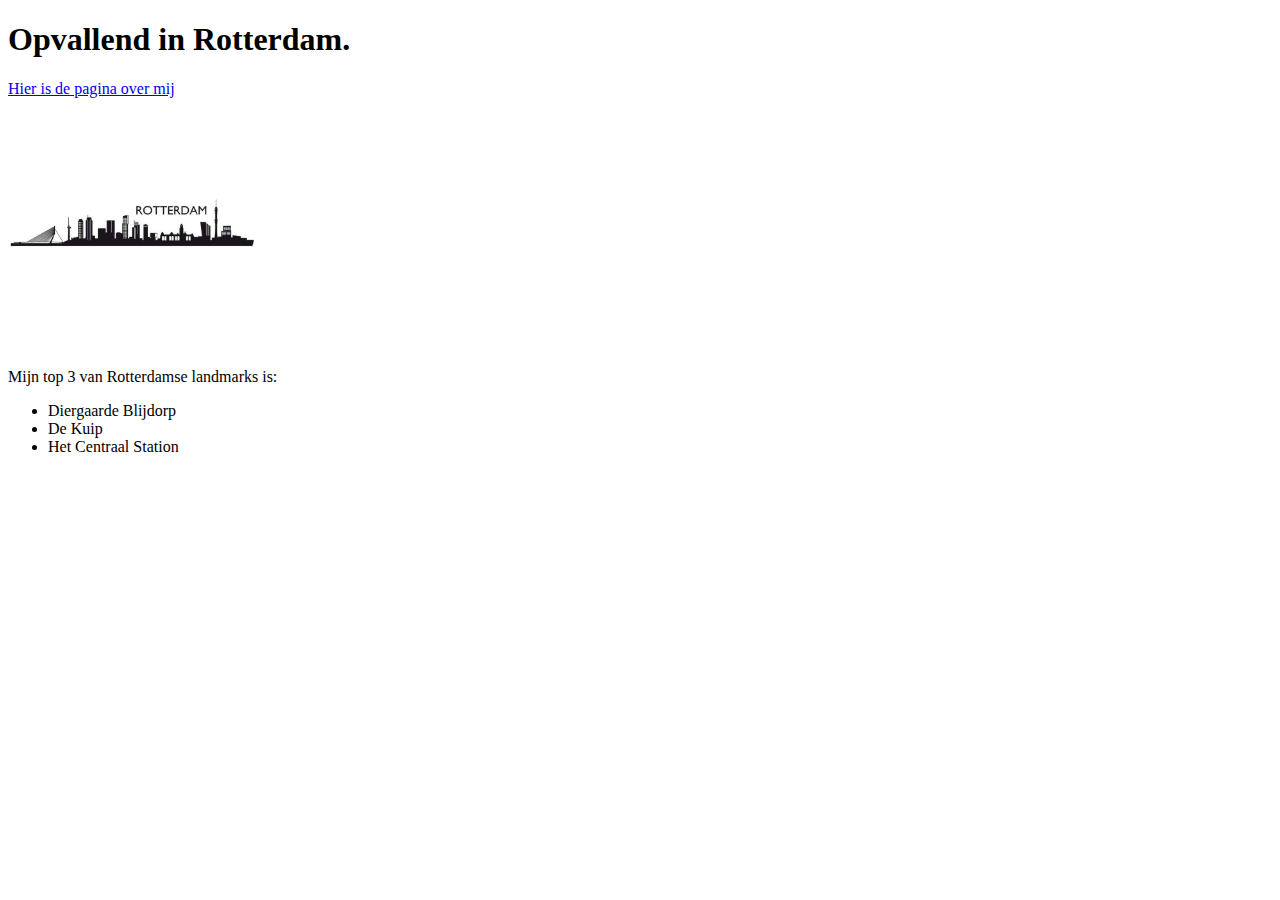
<file: Opdracht_003/index.html>
<!DOCTYPE html>
<html>
    <head>
        <!-- hier zet je de code in de head tags -->
        <title>Opdracht 3 van de cursus</title>
    </head>
    <body>
        <header>
            <h1>Opvallend in Rotterdam.</h1>
            <nav>
                <a href="about.html">Hier is de pagina over mij</a>
            </nav>
        </header>

        <main>
            <article>
                <img src="images/skyline-rotterdam.jpg" width="250" />
                <p>Mijn top 3 van Rotterdamse landmarks is:</p>
                <ul>
                    <li>Diergaarde Blijdorp</li>
                    <li>De Kuip</li>
                    <li>Het Centraal Station</li>
                </ul>
            </article>
        </main>
        
    </body>
</html>
</file>
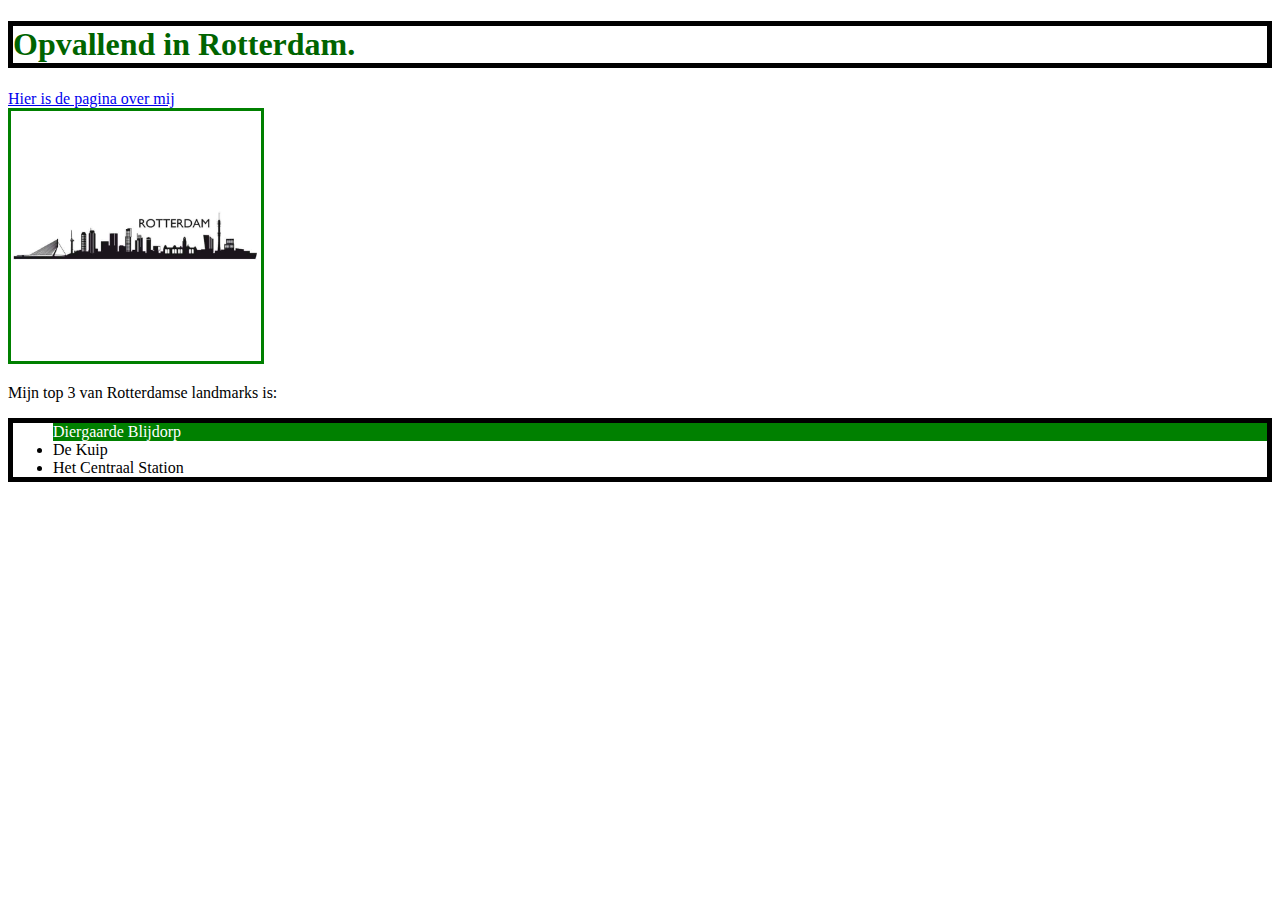
<file: Opdracht_004/index.html>
<!DOCTYPE html>
<html>
    <head>
        <!-- hier zet je de code in de head tags -->
        <title>Opdracht 4 van de cursus</title>
        <link rel="stylesheet" type="text/css" href="css/style.css">
    </head>
    <body>
        <header>
            <h1 class="black-border">Opvallend in Rotterdam.</h1>
            <nav>
                <a href="about.html">Hier is de pagina over mij</a>
            </nav>
        </header>

        <main>
            <article>
                <img src="images/skyline-rotterdam.jpg" width="250" />
                <p>Mijn top 3 van Rotterdamse landmarks is:</p>
                <ul class="black-border">
                    <li id="green-background">Diergaarde Blijdorp</li>
                    <li>De Kuip</li>
                    <li>Het Centraal Station</li>
                </ul>
            </article>
        </main>
        
    </body>
</html>
</file>
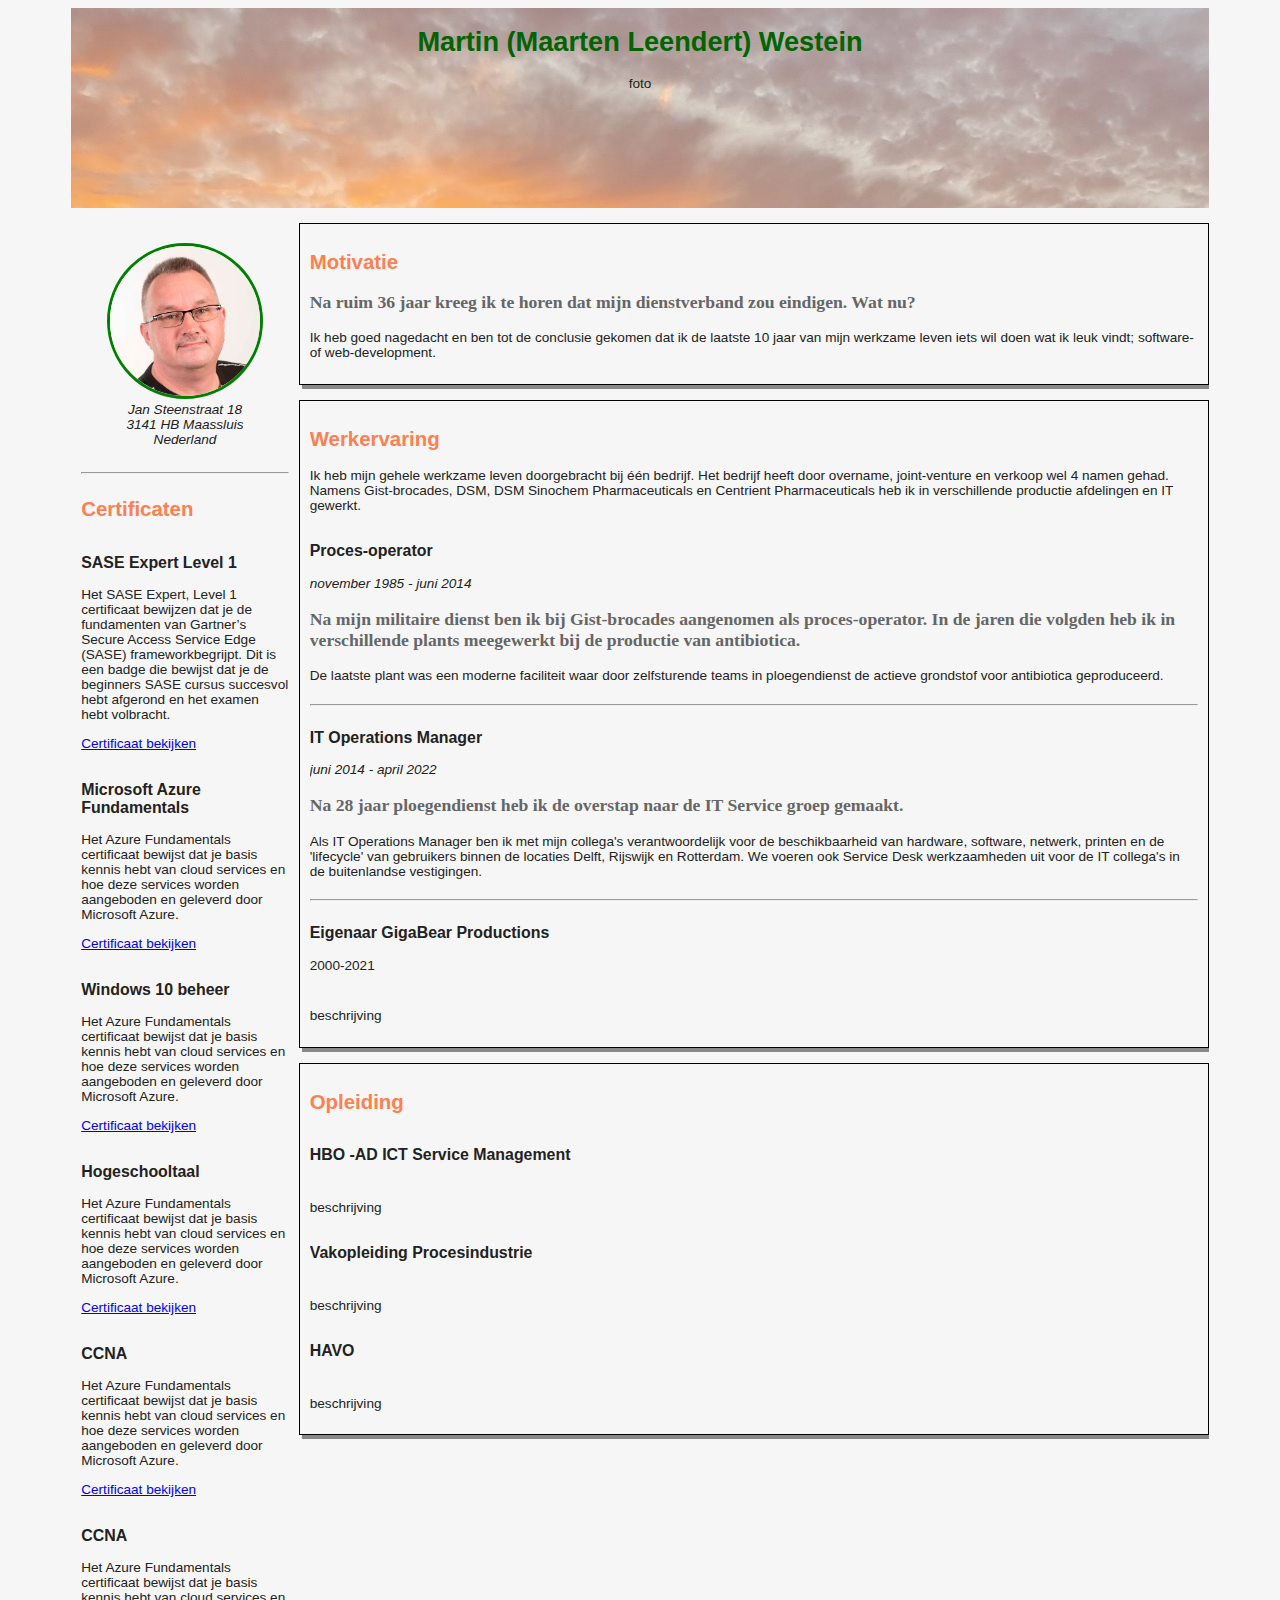
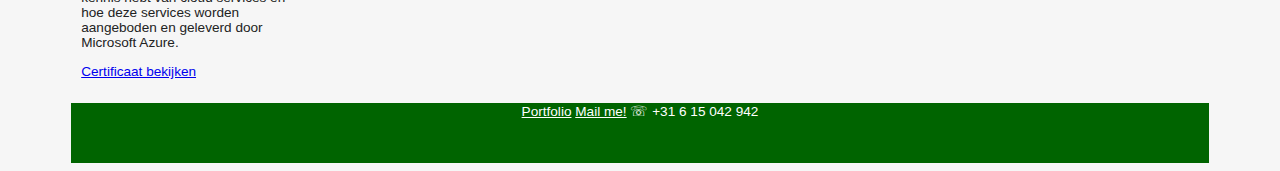
<file: Opdracht_005/index.html>
<!DOCTYPE html>
<html>
    <head>
        <!-- hier zet je de code in de head tags -->
        <meta charset="utf-8">
        <title>Opdracht 5 van de cursus</title>
        <link rel="stylesheet" type="text/css" href="css/style.css">
    </head>
    <body>
        <div class="container">
            <header>
                <h1>Martin (Maarten Leendert) Westein</h1>
                foto
            </header>
            <div>
                <aside>
                    <article id="personal">
                        <img src="images/MartinHeadshot.jpg" alt="pasfoto" width="150px">

                        <address>
                            Jan Steenstraat 18<br />
                            3141 HB Maassluis<br />
                            Nederland<br />
                        </address>
                    </article>
                    <hr />
                    <article id="certificering">
                        <h2>Certificaten</h2>
                        <section>
                            <h3>SASE Expert Level 1</h3>
                            <p>Het SASE Expert, Level 1 certificaat bewijzen dat je de fundamenten van Gartner’s Secure Access Service Edge (SASE) frameworkbegrijpt. 
                                Dit is een badge die bewijst dat je de beginners SASE cursus succesvol hebt afgerond en het examen hebt volbracht.</p>
                            <p><a href="https://www.youracclaim.com/badges/b9d9e241-f974-4920-90ff-f99bebeba413?source=linked_in_profile">Certificaat bekijken</a></p>
                        </section>
                        <section>
                            <h3>Microsoft Azure Fundamentals</h3>
                            <p>Het Azure Fundamentals certificaat bewijst dat je basis kennis hebt van cloud services en hoe deze services worden aangeboden en geleverd 
                                door Microsoft Azure.</p>
                            <p><a href="https://www.youracclaim.com/badges/8029e532-dc5f-49ac-aa1f-e24415df5cc6?source=linked_in_profile">Certificaat bekijken</a></p>
                        </section>
                        <section>
                            <h3>Windows 10 beheer</h3>
                            <p>Het Azure Fundamentals certificaat bewijst dat je basis kennis hebt van cloud services en hoe deze services worden aangeboden en geleverd 
                                door Microsoft Azure.</p>
                            <p><a href="https://www.youracclaim.com/badges/8029e532-dc5f-49ac-aa1f-e24415df5cc6?source=linked_in_profile">Certificaat bekijken</a></p>
                        </section>
                        <section>
                            <h3>Hogeschooltaal</h3>
                            <p>Het Azure Fundamentals certificaat bewijst dat je basis kennis hebt van cloud services en hoe deze services worden aangeboden en geleverd 
                                door Microsoft Azure.</p>
                            <p><a href="https://www.youracclaim.com/badges/8029e532-dc5f-49ac-aa1f-e24415df5cc6?source=linked_in_profile">Certificaat bekijken</a></p>
                        </section>
                        <section>
                            <h3>CCNA</h3>
                            <p>Het Azure Fundamentals certificaat bewijst dat je basis kennis hebt van cloud services en hoe deze services worden aangeboden en geleverd 
                                door Microsoft Azure.</p>
                            <p><a href="https://www.youracclaim.com/badges/8029e532-dc5f-49ac-aa1f-e24415df5cc6?source=linked_in_profile">Certificaat bekijken</a></p>
                        </section>
                        <section>
                            <h3>CCNA</h3>
                            <p>Het Azure Fundamentals certificaat bewijst dat je basis kennis hebt van cloud services en hoe deze services worden aangeboden en geleverd 
                                door Microsoft Azure.</p>
                            <p><a href="https://www.youracclaim.com/badges/8029e532-dc5f-49ac-aa1f-e24415df5cc6?source=linked_in_profile">Certificaat bekijken</a></p>
                        </section>
                    </article>

                </aside>
                <main>
                    <section id="cv">
                        <article id="motivatie">
                            <h2>Motivatie</h2>
                            <p class="intro">
                                Na ruim 36 jaar kreeg ik te horen dat mijn dienstverband zou eindigen. Wat nu?
                            </p>
                            <p>Ik heb goed nagedacht en ben tot de conclusie gekomen dat ik de laatste 10 jaar van mijn werkzame leven iets wil doen wat ik leuk vindt; 
                                software- of web-development.
                            </p>
                        </article>
                        <article id="werkervaring">
                            <h2>Werkervaring</h2>
                            <p>Ik heb mijn gehele werkzame leven doorgebracht bij één bedrijf. Het bedrijf heeft door overname, joint-venture en verkoop wel 4 namen gehad. 
                                Namens Gist-brocades, DSM, DSM Sinochem Pharmaceuticals en Centrient Pharmaceuticals heb ik in verschillende productie afdelingen en IT gewerkt.
                            </p>
                            <section>
                                <h3>Proces-operator</h3>
                                <p><em>november 1985 - juni 2014</em></p>
                                <p class="intro">Na mijn militaire dienst ben ik bij Gist-brocades aangenomen als proces-operator. In de jaren die volgden
                                    heb ik in verschillende plants meegewerkt bij de productie van antibiotica.
                                </p>
                                <p>De laatste plant was een moderne faciliteit waar door zelfsturende teams in ploegendienst de actieve grondstof voor antibiotica
                                    geproduceerd.
                                </p>
                            </section>
                            <hr />
                            <section>
                                <h3>IT Operations Manager</h3>
                                <p><em>juni 2014 - april 2022</em></p>
                                <p class="intro">Na 28 jaar ploegendienst heb ik de overstap naar de IT Service groep gemaakt.</p>
                                <p>Als IT Operations Manager ben ik met mijn collega's verantwoordelijk voor de beschikbaarheid van hardware, software, netwerk, printen 
                                    en de 'lifecycle' van gebruikers binnen de locaties Delft, Rijswijk en Rotterdam. We voeren ook Service Desk werkzaamheden uit voor de
                                    IT collega's in de buitenlandse vestigingen.</p>
                            </section>
                            <hr />
                            <section>
                                <h3>Eigenaar GigaBear Productions</h3>
                                <p>2000-2021</p>
                                <p class="intro"></p>
                                <p>beschrijving</p>
                            </section>
                        </article>
                        <article id="opleiding">
                            <h2>Opleiding</h2>
                            <section>
                                <h3>HBO -AD ICT Service Management</h3>
                                <p class="intro"></p>
                                <p>beschrijving</p>
                            </section>
                            <section>
                                <h3>Vakopleiding Procesindustrie</h3>
                                <p class="intro"></p>
                                <p>beschrijving</p>
                            </section>
                            <section>
                                <h3>HAVO</h3>
                                <p class="intro"></p>
                                <p>beschrijving</p>
                            </section>
                        </article>
                    </section>
                </main>
            </div>
            <footer>
                <nav>
                    <ul>
                        <li>
                            <a href="portfolio.html" target="_blank">Portfolio</a>
                        </li>
                        <li>
                            <a href="mailto:gigabearproductions.nl">Mail me!</a>
                        </li>
                        <li>
                            &#9743; +31 6 15 042 942
                        </li>
                    </ul>
                </nav>
            </footer>
        </div>
    </body>
</html>
</file>
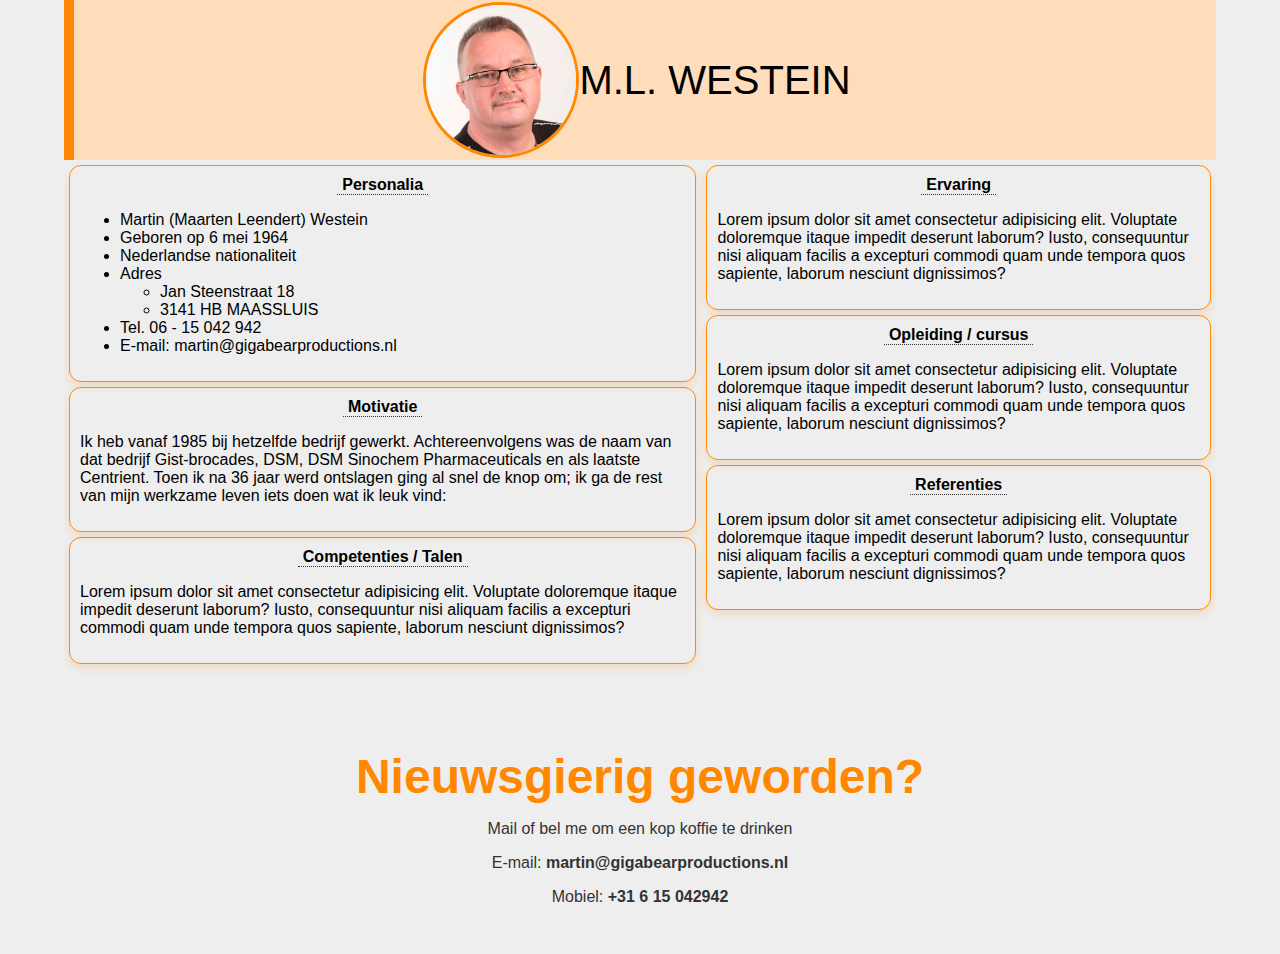
<file: Opdracht_006/index.html>
<!DOCTYPE html>
<html lang="en">

<head>
    <meta charset="UTF-8">
    <meta http-equiv="X-UA-Compatible" content="IE=edge">
    <meta name="viewport" content="width=device-width, initial-scale=1.0">
    <link rel="stylesheet" href="css/style.css">
    <title>Mijn C.V.</title>
</head>
<body>
    <!-- entree -->
    <main>
        <header id="landing-text">
            <img src="images/MartinHeadshot.jpg" alt="Mijn gezicht">
            <h1>M.L. Westein</h1>
        </header>
        <div id="container">
            <section id="section-left">
                <article id="landing-persoon">
                    <div class="card-header">
                        <h2>Personalia</h2>
                    </div>
                    <div class="card-text">
                        <ul>
                            <li>Martin (Maarten Leendert) Westein</li>
                            <li>Geboren op 6 mei 1964</li>
                            <li>Nederlandse nationaliteit</li>
                            <li>Adres
                                <ul>
                                    <li>Jan Steenstraat 18</li>
                                    <li>3141 HB MAASSLUIS</li>
                                </ul>
                            </li>
                            <li>Tel. 06 - 15 042 942</li>
                            <li>E-mail: martin@gigabearproductions.nl</li>
                        </ul>
                    </div>
                </article>
                <article id="motivatie">
                    <div class="card-header">
                        <h2>Motivatie</h2>
                    </div>
                    <div class="card-text">
                        <p>Ik heb vanaf 1985 bij hetzelfde bedrijf gewerkt. Achtereenvolgens was de naam van dat bedrijf Gist-brocades, DSM, DSM Sinochem Pharmaceuticals en als laatste Centrient. Toen ik na 36 jaar werd ontslagen ging al snel de knop om; ik ga de rest van mijn werkzame leven iets doen wat ik leuk vind: </p>
                    </div>
                </article>
                <article id="competenties">
                    <div class="card-header">
                        <h2>Competenties / Talen</h2>
                    </div>
                    <div class="card-text">
                        <p>Lorem ipsum dolor sit amet consectetur adipisicing elit. Voluptate doloremque itaque impedit deserunt laborum? Iusto, consequuntur nisi aliquam facilis a excepturi commodi quam unde tempora quos sapiente, laborum nesciunt dignissimos?</p>
                    </div>
                </article>
            </section>
            <section id="section-right">
                <article id="ervaring">
                    <div class="card-header">
                        <h2>Ervaring</h2>
                    </div>
                    <div class="card-text">
                        <p>Lorem ipsum dolor sit amet consectetur adipisicing elit. Voluptate doloremque itaque impedit deserunt laborum? Iusto, consequuntur nisi aliquam facilis a excepturi commodi quam unde tempora quos sapiente, laborum nesciunt dignissimos?</p>
                    </div>
                </article>
                <article id="opleiding">
                    <div class="card-header">
                        <h2>Opleiding / cursus</h2>
                    </div>
                    <div class="card-text">
                        <p>Lorem ipsum dolor sit amet consectetur adipisicing elit. Voluptate doloremque itaque impedit deserunt laborum? Iusto, consequuntur nisi aliquam facilis a excepturi commodi quam unde tempora quos sapiente, laborum nesciunt dignissimos?</p>
                    </div>
                </article>
                <article id="referenties">
                    <div class="card-header">
                        <h2>Referenties</h2>
                    </div>
                    <div class="card-text">
                        <p>Lorem ipsum dolor sit amet consectetur adipisicing elit. Voluptate doloremque itaque impedit deserunt laborum? Iusto, consequuntur nisi aliquam facilis a excepturi commodi quam unde tempora quos sapiente, laborum nesciunt dignissimos?</p>
                    </div>
                </article>
            </section>
        </div>
    </main>

    <footer>
        <h3>Nieuwsgierig geworden?</h3>
        <p>Mail of bel me om een kop koffie te drinken</p>
        <p>E-mail: <strong>martin@gigabearproductions.nl</strong></p>
        <p>Mobiel: <strong>+31 6 15 042942</strong></p>
    </footer>
</body>

</html>
</file>
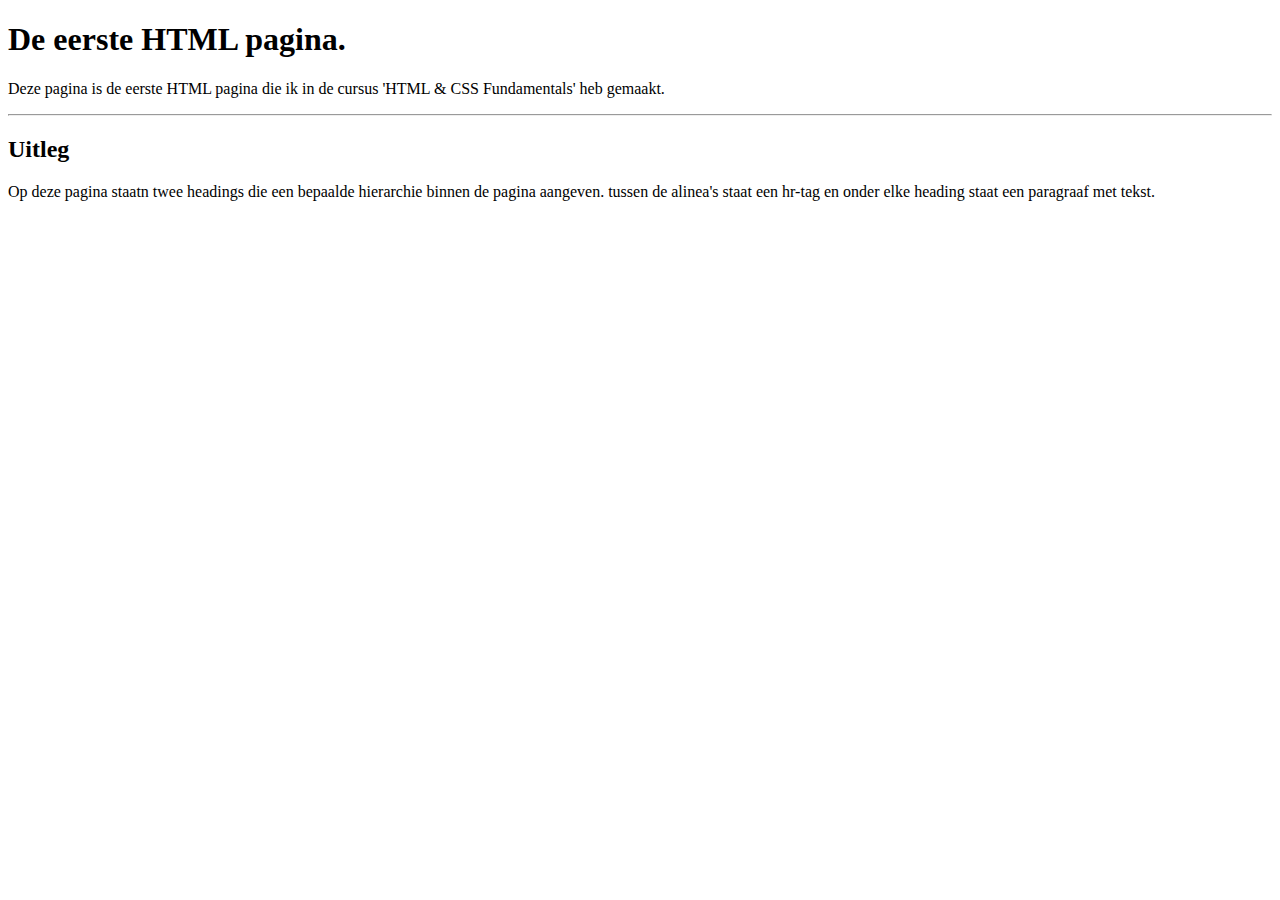
<file: Opdracht_1/index.html>
<!DOCTYPE html>
<html>
    <head>
        <!-- hier zet je de code in de head tags -->
        <title>Eerste HTML pagina van de cursus</title>
    </head>
    <body>
        <!-- hier zet je de code in de body tags-->
        <h1>De eerste HTML pagina.</h1>
        <p>Deze pagina is de eerste HTML pagina die ik in de cursus 'HTML & CSS Fundamentals' heb gemaakt.</p>
        <hr />
        <h2>Uitleg</h2>
        <p>Op deze pagina staatn twee headings die een bepaalde hierarchie binnen de pagina aangeven. tussen de 
            alinea's staat een hr-tag en onder elke heading staat een paragraaf met tekst.</p>
    </body>
</html>
</file>
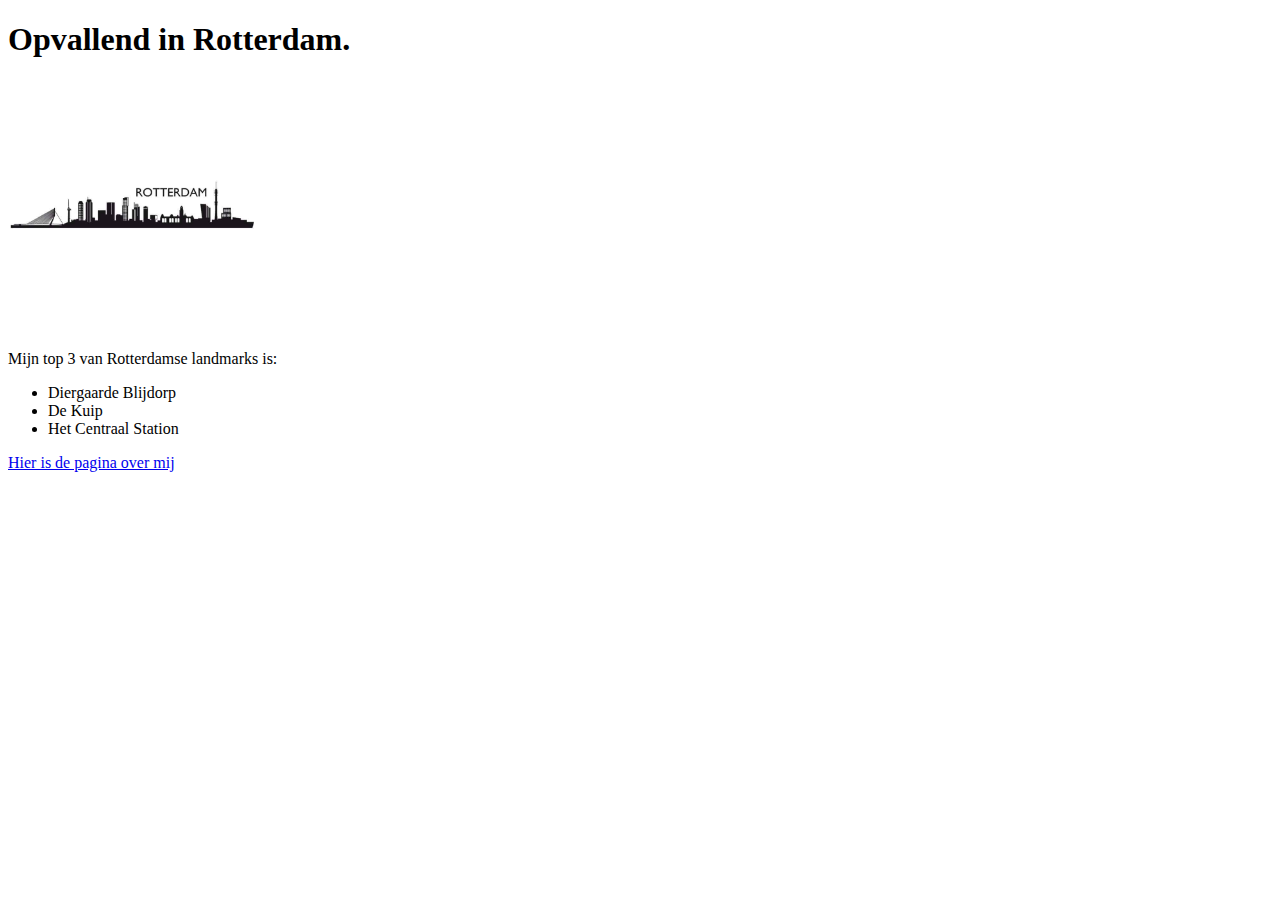
<file: Opdracht_2/index.html>
<!DOCTYPE html>
<html>
    <head>
        <!-- hier zet je de code in de head tags -->
        <title>Tweede HTML pagina van de cursus</title>
    </head>
    <body>
        <!-- hier zet je de code in de body tags-->
        <h1>Opvallend in Rotterdam.</h1>
        <img src="images/skyline-rotterdam.jpg" width="250" />
        <p>Mijn top 3 van Rotterdamse landmarks is:</p>
        <ul>
            <li>Diergaarde Blijdorp</li>
            <li>De Kuip</li>
            <li>Het Centraal Station</li>
        </ul>
        <a href="about.html">Hier is de pagina over mij</a>
    </body>
</html>
</file>
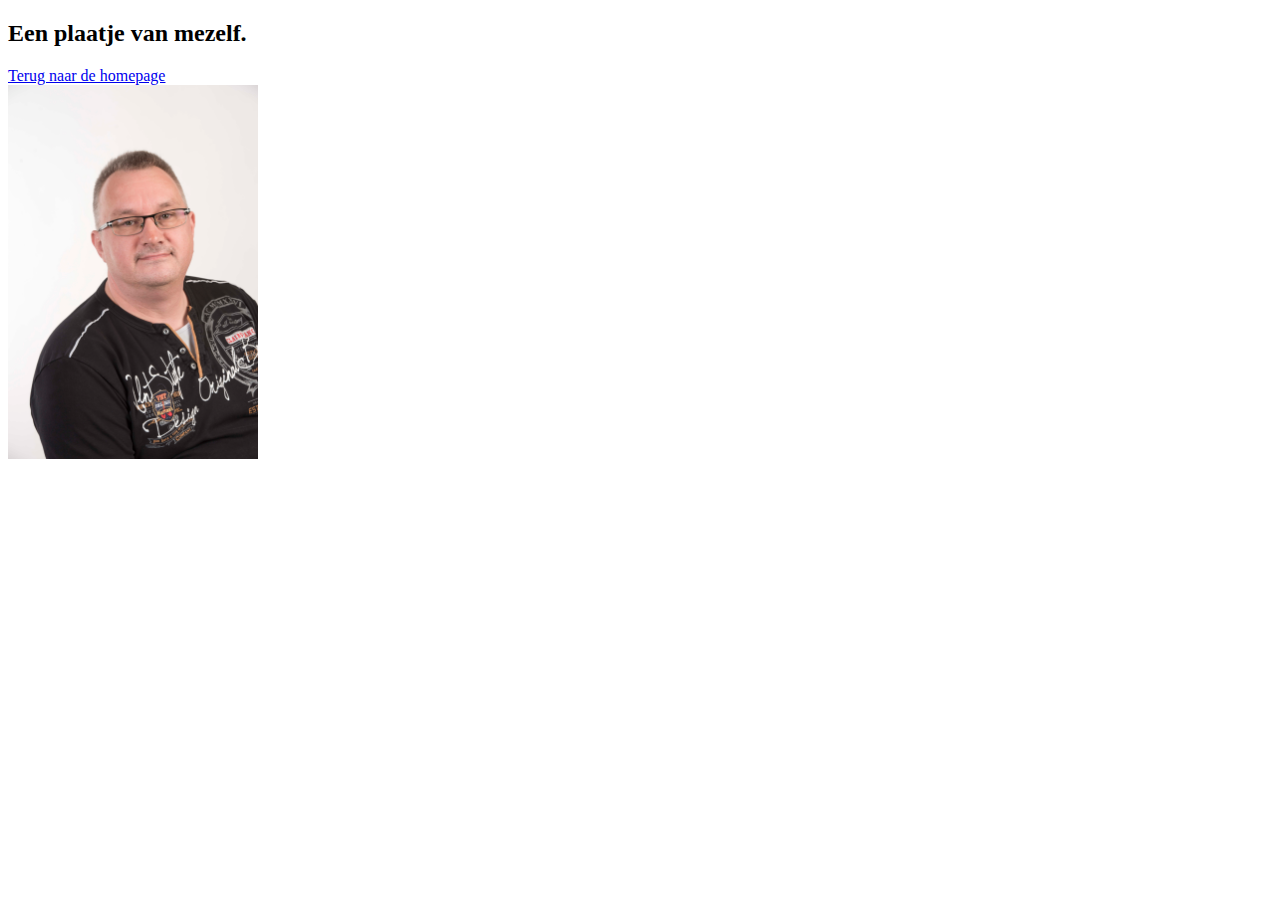
<file: Opdracht_003/about.html>
<!DOCTYPE html>
<html>
    <head>
        <!-- hier zet je de code in de head tags -->
        <title>Tweede HTML pagina van de cursus</title>
    </head>
    <body>
        <header>
            <h2>Een plaatje van mezelf.</h2>
            <nav>
                <a href="index.html">Terug naar de homepage</a>
            </nav>
        </header>

        <main>
            <article>
                <img src="images/MartinWPAV_7750.JPG" width="250" />
            </article>
        </main>
        
    </body>
</html>
</file>
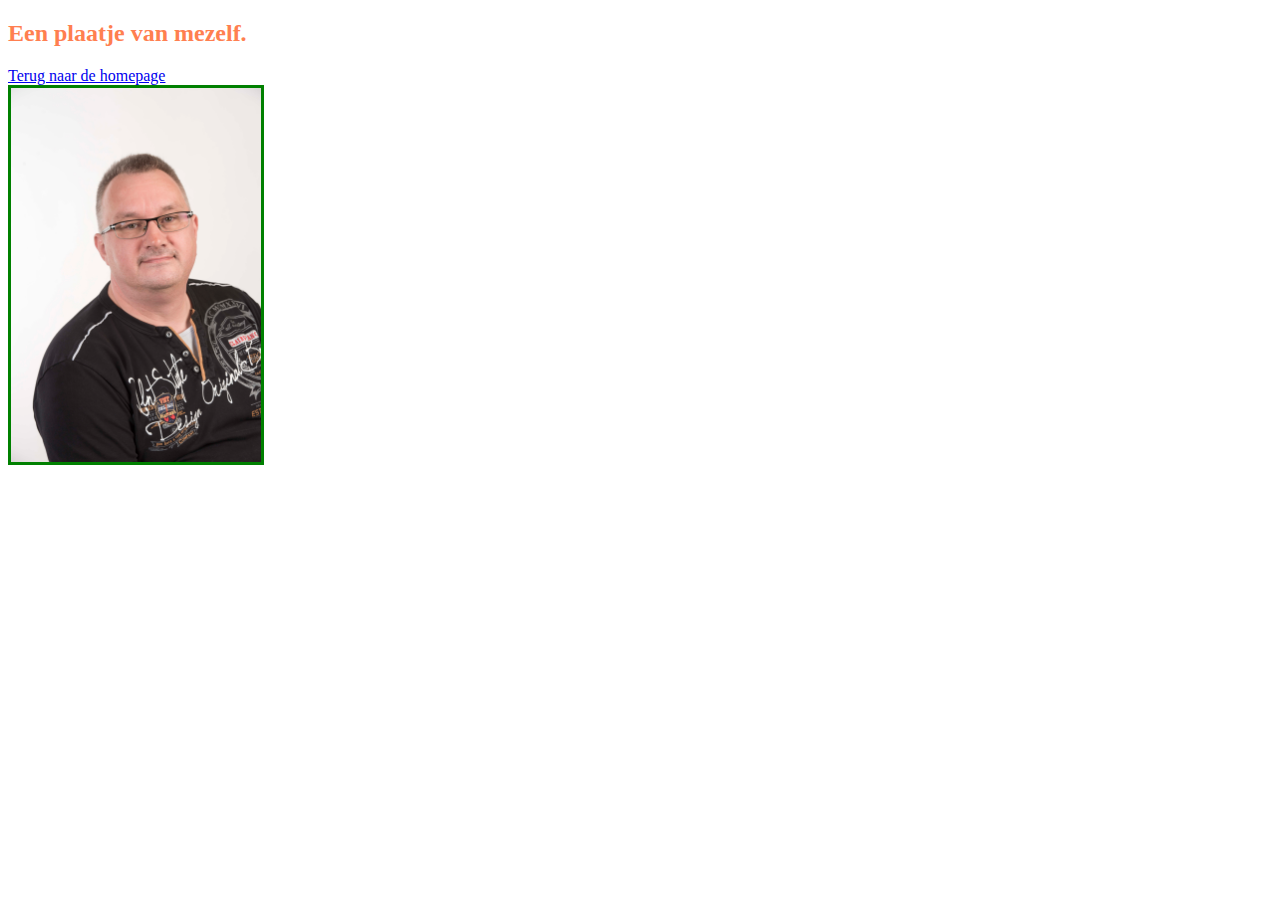
<file: Opdracht_004/about.html>
<!DOCTYPE html>
<html>
    <head>
        <!-- hier zet je de code in de head tags -->
        <title>Tweede HTML pagina van de cursus</title>
        <link rel="stylesheet" type="text/css" href="css/style.css">
    </head>
    <body>
        <header>
            <h2>Een plaatje van mezelf.</h2>
            <nav>
                <a href="index.html">Terug naar de homepage</a>
            </nav>
        </header>

        <main>
            <article>
                <img src="images/MartinWPAV_7750.JPG" width="250" />
            </article>
        </main>
        
    </body>
</html>
</file>
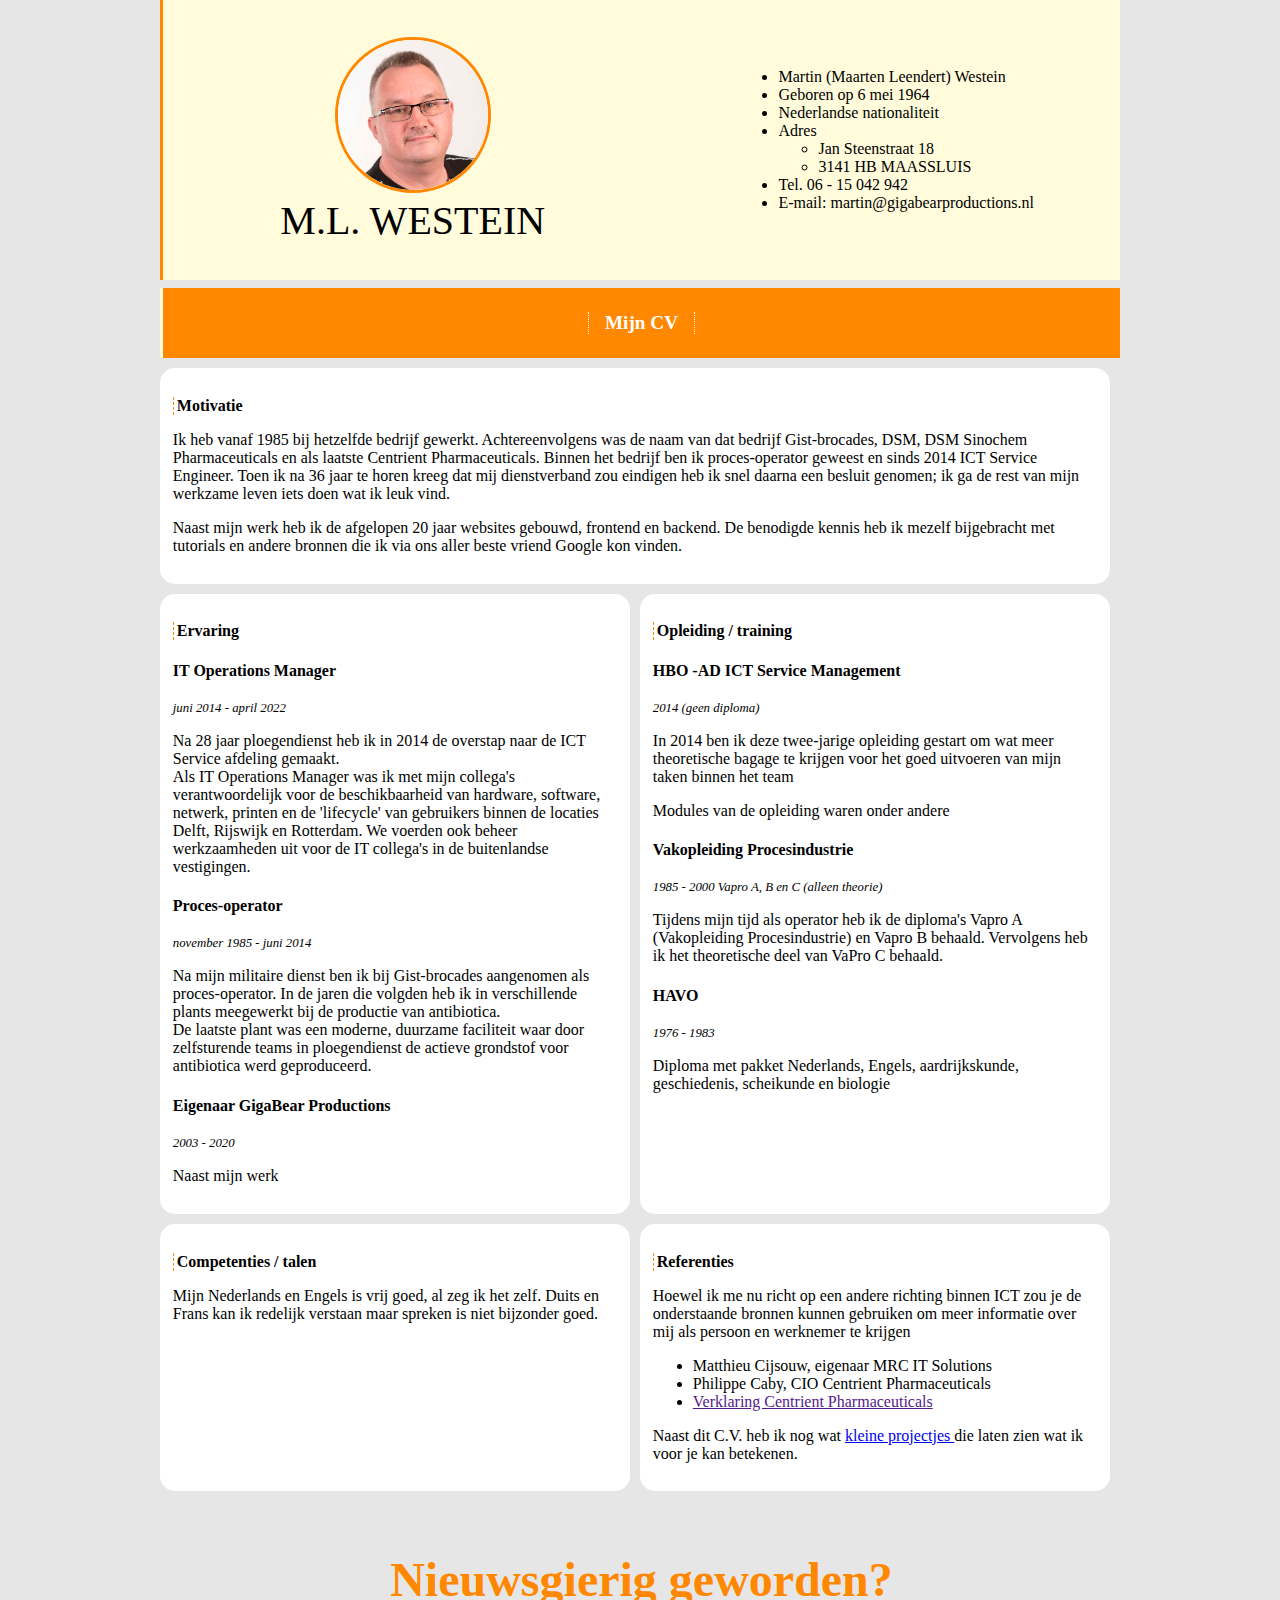
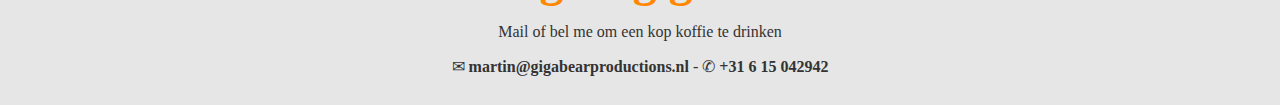
<file: Opdracht_006/mobile .html>
<!DOCTYPE html>
<html lang="en">

<head>
    <meta charset="UTF-8">
    <meta name="viewport" content="width=device-width, initial-scale=1.0">
    <meta http-equiv="X-UA-Compatible" content="IE=edge">
    <!--<link rel="stylesheet" href="css/style.css">-->
    <title>Mobile first</title>
    <link rel="stylesheet" href="css/mobile.css">
</head>

<body>
    <main>
        <!-- start gebied -->
        <div id="landing">
            <div id="landing-text">
                <div id="landing-text-inner">
                    <img src="images/MartinHeadshot.jpg" alt="">
                    <h1>M.L. Westein</h1>
                </div>
            </div>
            <div id="landing-personal">
                <ul>
                    <li>Martin (Maarten Leendert) Westein</li>
                    <li>Geboren op 6 mei 1964</li>
                    <li>Nederlandse nationaliteit</li>
                    <li>Adres
                        <ul>
                            <li>Jan Steenstraat 18</li>
                            <li>3141 HB MAASSLUIS</li>
                        </ul>
                    </li>
                    <li>Tel. 06 - 15 042 942</li>
                    <li>E-mail: martin@gigabearproductions.nl</li>
                </ul>
            </div>
        </div>
        <!-- einde start gebied -->
            <header>
                <h2>Mijn CV</h2>
            </header>
        <!-- kaarten gebied-->
        <section id="images1">
            <article id="motivatie">
                <h3>Motivatie</h3>
                <p>Ik heb vanaf 1985 bij hetzelfde bedrijf gewerkt. Achtereenvolgens was de naam van dat bedrijf Gist-brocades, DSM, DSM Sinochem Pharmaceuticals en als laatste Centrient Pharmaceuticals. Binnen het bedrijf ben ik proces-operator geweest en sinds 2014 ICT Service Engineer. Toen ik na 36 jaar te horen kreeg dat mij dienstverband zou eindigen heb ik snel daarna een besluit genomen; ik ga de rest van mijn werkzame leven iets doen wat ik leuk vind.</p>
                <p>Naast mijn werk heb ik de afgelopen 20 jaar websites gebouwd, frontend en backend. De benodigde kennis heb ik mezelf bijgebracht met tutorials en andere bronnen die ik via ons aller beste vriend Google kon vinden.</p>
            </article>
        </section>
        <section id="images2">
            <article class="beschrijving">
                <h3>Ervaring</h3>
                <h4>IT Operations Manager</h4>
                <p class="intro"><em>juni 2014 - april 2022</em></p>
                <p>Na 28 jaar ploegendienst heb ik in 2014 de overstap naar de ICT Service afdeling gemaakt.<br />
                Als IT Operations Manager was ik met mijn collega's verantwoordelijk voor de beschikbaarheid van hardware, software, netwerk, printen en de 'lifecycle' van gebruikers binnen de locaties Delft, Rijswijk en Rotterdam. We voerden ook beheer werkzaamheden uit voor de IT collega's in de buitenlandse vestigingen.</p>
                <h4>Proces-operator</h4>
                <p class="intro">november 1985 - juni 2014</p>
                <p>Na mijn militaire dienst ben ik bij Gist-brocades aangenomen als proces-operator. In de jaren die volgden
                    heb ik in verschillende plants meegewerkt bij de productie van antibiotica.
                    <br />De laatste plant was een moderne, duurzame faciliteit waar door zelfsturende teams in ploegendienst de actieve grondstof voor antibiotica werd geproduceerd.
                </p>
                <h4>Eigenaar GigaBear Productions</h4>
                <p class="intro">2003 - 2020</p>
                <p>Naast mijn werk 
                </p>
            </article>
            <article class="beschrijving">
                <h3>Opleiding / training</h3>
                    <h4>HBO -AD ICT Service Management</h4>
                    <p class="intro">2014 (geen diploma)</p>
                    <p>In 2014 ben ik deze twee-jarige opleiding gestart om wat meer theoretische bagage te krijgen voor het goed uitvoeren van mijn taken binnen het team</p>
                    <p>Modules van de opleiding waren onder andere </p>
                    <h4>Vakopleiding Procesindustrie</h4>
                    <p class="intro">1985 - 2000 Vapro A, B en C (alleen theorie)</p>
                    <p>Tijdens mijn tijd als operator heb ik de diploma's Vapro A (Vakopleiding Procesindustrie) en Vapro B behaald. Vervolgens heb ik het theoretische deel van VaPro C behaald.</p>
                    <h4>HAVO</h4>
                    <p class="intro">1976 - 1983</p>
                    <p>Diploma met pakket Nederlands, Engels, aardrijkskunde, geschiedenis, scheikunde en biologie</p>
                </article>
        </section>
        <section id="images3">
            <article class="beschrijving">
                <h3>Competenties / talen</h3>

                <p>Mijn Nederlands en Engels is vrij goed, al zeg ik het zelf. Duits en Frans kan ik redelijk verstaan maar spreken is niet bijzonder goed.</p>
            </article>
            <article class="beschrijving">
                <h3>Referenties</h3>
                <p>Hoewel ik me nu richt op een andere richting binnen ICT zou je de onderstaande bronnen kunnen gebruiken om meer informatie over mij als persoon en werknemer te krijgen</p>
                <ul>
                    <li>Matthieu Cijsouw, eigenaar MRC IT Solutions</li>
                    <li>Philippe Caby, CIO Centrient Pharmaceuticals</li>
                    <li><a href="">Verklaring Centrient Pharmaceuticals</a></li>
                </ul>
                <p>Naast dit C.V. heb ik nog wat <a href="portfolio.html" target="_blank">kleine projectjes </a>die laten zien wat ik voor je kan betekenen.</p>
            </article>
        </section>
        <!-- einde kaarten gebied-->
    </main>
    <footer>
        <h3>Nieuwsgierig geworden?</h3>
        <p>Mail of bel me om een kop koffie te drinken</p>
        <p>&#9993; <strong>martin@gigabearproductions.nl</strong> - 
            &#9990; <strong>+31 6 15 042942</strong></p>
    </footer>
</body>

</html>
</file>
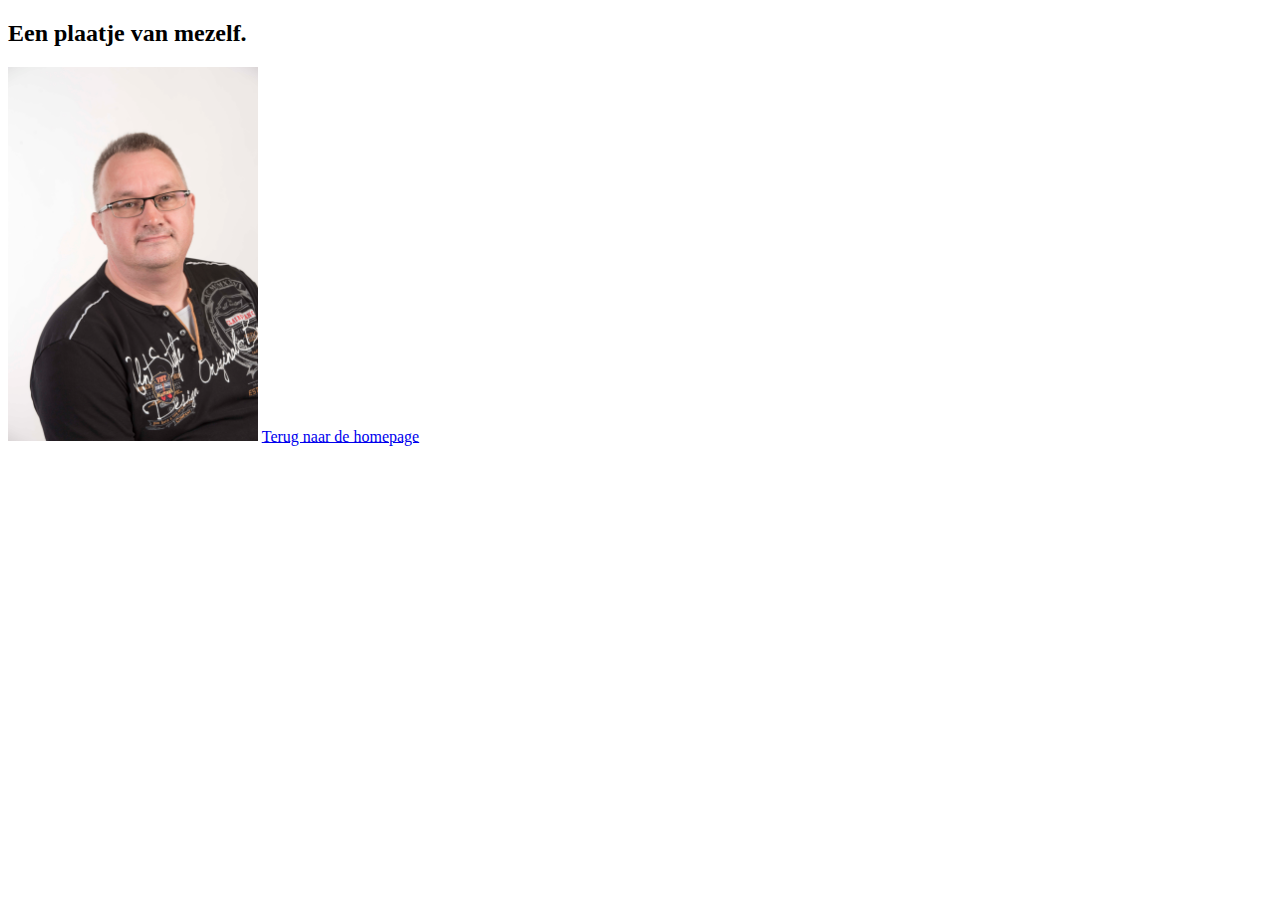
<file: Opdracht_2/about.html>
<!DOCTYPE html>
<html>
    <head>
        <!-- hier zet je de code in de head tags -->
        <title>Tweede HTML pagina van de cursus</title>
    </head>
    <body>
        <!-- hier zet je de code in de body tags-->
        <h2>Een plaatje van mezelf.</h2>
        <img src="images/MartinWPAV_7750.JPG" width="250" />
        <a href="index.html">Terug naar de homepage</a>
    </body>
</html>
</file>
<file: Opdracht_004/css/style.css>
body {
    color:black;
}
h1 {
    color: darkgreen
}
h2 {
    color: coral;
}
img {
    border: 3px solid green;
}
.black-border {
    border: 5px solid black;
}
#green-background {
    background-color: green;
    color: #fff
}
</file>
<file: Opdracht_005/css/style.css>
* {
    overflow: auto;
}
header,
footer,
article,
section,
hgroup,
nav,
figure {
    display: block
}

body{
    font-size: 0.85em;
    color:#222;
    background-color: #f6f6f6;
    font-family:Verdana, Geneva, Tahoma, sans-serif;
}
h1 {
    color: darkgreen
}
h2 {
    color: coral;
}
img {
    border: 3px solid green;
    border-radius: 50%;
}

.container{
    width: 90%;
    margin: auto;
    background-color: #f6f6f6;
}
header{
    height: 200px;
    margin-bottom: 15px;
    padding: 0px;
    text-align: center;
    overflow: hidden;
    background-image:url("../images/header_img.jpg")
}
main{
    position: relative;
    height: 100%;
    background-color: #f6f6f6;
    overflow: hidden;
}
aside{
    width: 20%;
    float: left;
    background-color: #f6f6f6;
    box-sizing: border-box;
    padding: 10px;
    height: 100%;
}
p.intro{
    font-family: Cambria, Cochin, Georgia, Times, 'Times New Roman', serif;
    font-size: 1.3em;
    font-weight: bold;
    color: #666666;
}

#motivatie{
    border: 1px solid #000;
    padding: 10px;
    margin-bottom: 15px;
    box-shadow: 3px 4px #888888;
}
#werkervaring{
    border: 1px solid #000;
    padding: 10px;
    margin-bottom: 15px;
    box-shadow: 3px 4px #888888;
}
#opleiding{
    border: 1px solid #000;
    padding: 10px;
    margin-bottom: 15px;
    box-shadow: 3px 4px #888888;
}
#personal{
    text-align: center;
    padding: 10px;
    margin-bottom: 15px;
}

footer {
    text-align: center;
    bottom: 0;
    width: 100%;
    height: 60px;
    background-color: darkgreen;
}
footer nav ul {
    list-style-type: none;
    margin: 0;
    padding: 0;
}
footer nav ul li {
    display: inline;
    color: #fff;
}
footer nav ul li a {
    color: white;
    text-align: center;
</file>
<file: Opdracht_006/css/style.css>
/* @import url('https://fonts.googleapis.com/css2?family=Baloo+2:wght@400;500;600;700;800&display=swap'); */

body {
    font-family:Verdana, Geneva, Tahoma, sans-serif;
    /* font-family: 'Baloo 2', cursive; */
    margin: 0;
    background: #eee;
    height: auto;
}

h1 {
    font-weight: 400;
    font-size: 2.5rem;
    text-transform: uppercase;
    margin: 0;
}
h2 {
    font-weight: 400;
    font-size: 1.2rem;
    margin: 0;
}

main {
    max-width: 90%;
    margin: auto;
}

#container {
    display: inline-block;
}

#landing-text {
    background: #ffddbb;
    display: flex;
    flex: 0 1 80vw;
    height: 160px;
    justify-content: center;
    align-items: center;
    text-align: center;
    border-left: 10px solid #ff8800;
    padding-right: 1rem;

}
/* section id="section-left

} */

#landing-text img {
    border: 3px solid #ff8800;
    border-radius: 50%;
    width: 150px;
}

article {
    box-shadow: 0 4px 8px 0 rgba(255, 136, 0, 0.2);
    transition: 0.3s ease;
    border-radius:12px;
    border: 1px solid #ff8800;
    padding: 10px;
    margin: 5px;
    text-align: center;
}
article:hover {
    box-shadow: 0 8px 16px 0 rgba(255,136,0,0.3);
}
article h2 {
    font-weight: 700;
    font-size: 1rem;
}

.card-header {
    border-bottom: dotted 1px #333;
    display: inline-block;
    padding-right: 5px;
    padding-left: 5px;
    padding-bottom: 0px;
}

.card-text {
    text-align: left;
}

footer {
    text-align: center;
    padding: 2rem 1rem;
    margin: auto;
    color: #333;
}

footer h3 {
    font-size: 3rem;
    margin-bottom: 0;
    color: #ff8800;
}
/* media queries */
@media screen and (min-width: 500px) {
    #container {
        display: flex;
    }
}
</file>
<file: Opdracht_006/css/mobile.css>
body {
    margin: 0;
    background: #e6e6e6;
    height: auto;
}

h1 {
    font-weight: 400;
    font-size: 2.5rem;
    text-transform: uppercase;
    margin: 0;
}
h2 {
    font-weight: 600;
    font-size: 1.2rem;
    margin: 0;
    text-align: center;
}
h3 {
    font-weight: 800;
    font-size: 1rem;
    border-left: 1px dashed #ff8800;
    padding-left: 3px;
}

img {
    border: 3px solid #ff8800;
    border-radius: 50%;
    height: 150px;
}

main {
    max-width: 90%;
    margin: auto;
}

#landing {
    background: #fffbdb;
    border-left: 3px solid #ff8800;
    padding: 5px;
}

#landing-text {
    display: flex;
    flex: 0 1 40vw;
    height: 30vh;
    justify-content: center;
    align-items: center;
    text-align: center;
    padding-right: 1rem;
    padding-left: 1rem;
}

#landing-personal {
    display: flex;
    flex: 0 1 40vw;
    height: 30vh;
    justify-content: center;
    align-items:center;
}
#landing-personal h2 {
    font-weight:900;
    color: #111;
}

header {
    padding: 1.5rem;
    text-align: center;
    background: #ff8800;
    color: #fff;
    margin-top: 0.5rem;
    border-left: 3px solid #fffbdb;
}
header h2 {
    border-left: 1px dotted #fff;
    border-right: 1px dotted #fff;
    display: inline-block;
    padding-right: 1rem;
    padding-left: 1rem;
}

.beschrijving {
    background: #fff;
    padding: 0.8rem;
    border: 1 px solid #ffddbb;
    border-radius: 15px;
    margin-top: 10px;
    margin-right: 10px;

}
#motivatie {
    background: #fff;
    padding: 0.8rem;
    border: 1 px solid #ffddbb;
    border-radius: 15px;
    margin-top: 10px;
    margin-right: 10px;

}

footer {
    text-align: center;
    padding: 0.8rem;
    max-width: 95%;
    margin: auto;
    color: #333;
}
footer h3 {
    color: #ff8800;
    font-size: 3rem;
    margin-bottom: 0;
    border: none;
}

.intro {
    font-style: italic;
    font-weight:normal;
    font-size: 0.8rem;
}

/* screens groter dan 500px */
@media all and (min-width: 768px) {
    main {
        width: 75%;
    }
    #landing {
        display: flex;
    }
    #landing-personal {
        border: none;
    }
    #images2 {
        display: flex;
    }
    #images3 {
        display: flex;
    }
    .beschrijving {
        width: 50vw;
    }
}
</file>
